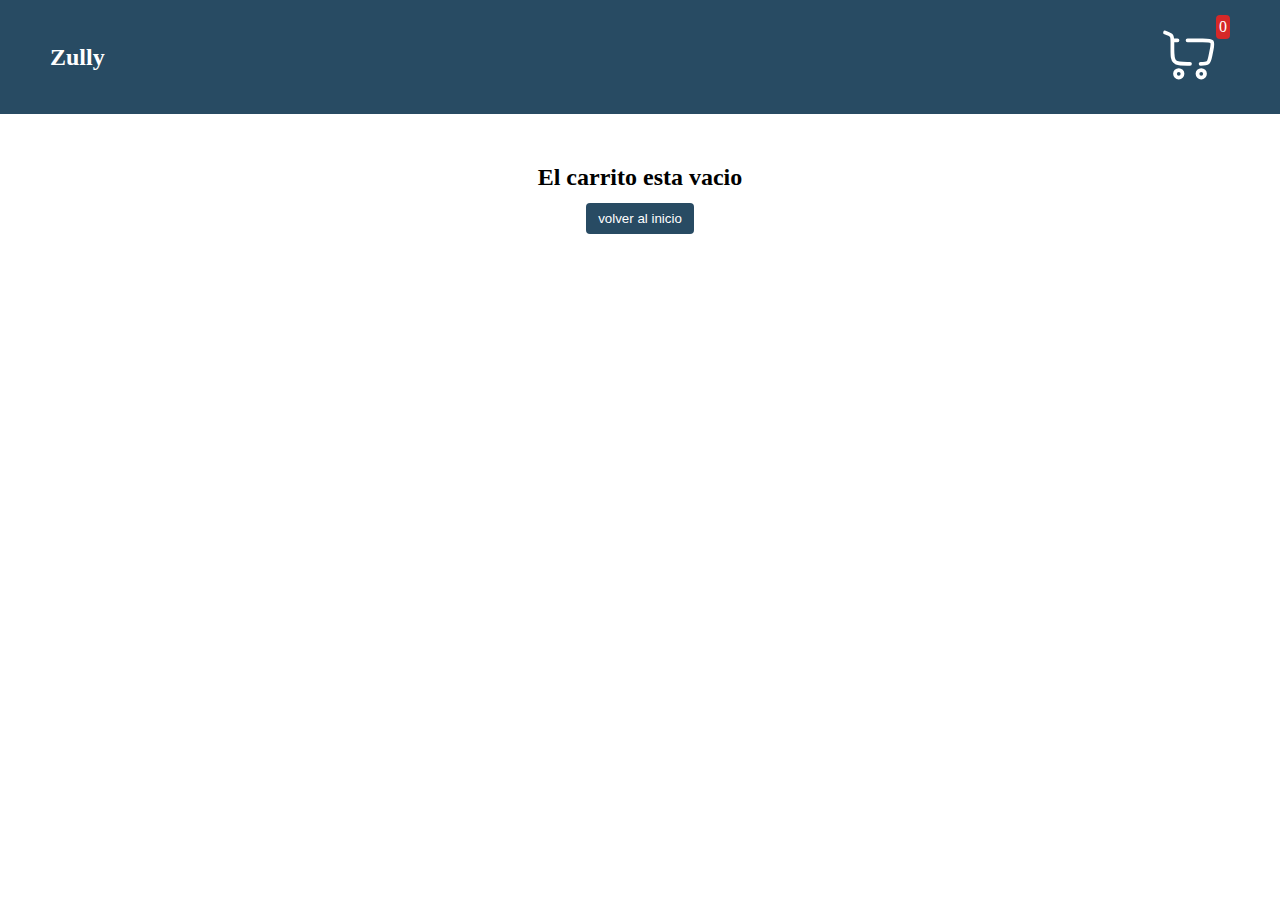
<file: pages/carrito.html>
<!DOCTYPE html>
<html lang="es">

<head>
    <meta charset="UTF-8">
    <meta name="viewport" content="width=device-width, initial-scale=1.0">
    <title>Zully / clothing</title>
    <link rel="stylesheet" href="../style/style.css">
</head>

<body>
    <nav class="navbar">
        <a href="index.html" class="no-decoration">
            <h2>Zully</h2>
        </a>
        <a href="carrito.html" class="no-decoration">
            <div class="carrito">
                <svg width="60px" height="60px" viewBox="0 0 24 24" fill="none" xmlns="http://www.w3.org/2000/svg"
                    stroke="#fff">
                    <g id="SVGRepo_bgCarrier" stroke-width="0"></g>
                    <g id="SVGRepo_tracerCarrier" stroke-linecap="round" stroke-linejoin="round"></g>
                    <g id="SVGRepo_iconCarrier">
                        <path
                            d="M7.5 18C8.32843 18 9 18.6716 9 19.5C9 20.3284 8.32843 21 7.5 21C6.67157 21 6 20.3284 6 19.5C6 18.6716 6.67157 18 7.5 18Z"
                            stroke="#fff" stroke-width="1.5"></path>
                        <path
                            d="M16.5 18.0001C17.3284 18.0001 18 18.6716 18 19.5001C18 20.3285 17.3284 21.0001 16.5 21.0001C15.6716 21.0001 15 20.3285 15 19.5001C15 18.6716 15.6716 18.0001 16.5 18.0001Z"
                            stroke="#fff" stroke-width="1.5"></path>
                        <path
                            d="M2 3L2.26121 3.09184C3.5628 3.54945 4.2136 3.77826 4.58584 4.32298C4.95808 4.86771 4.95808 5.59126 4.95808 7.03836V9.76C4.95808 12.7016 5.02132 13.6723 5.88772 14.5862C6.75412 15.5 8.14857 15.5 10.9375 15.5H12M16.2404 15.5C17.8014 15.5 18.5819 15.5 19.1336 15.0504C19.6853 14.6008 19.8429 13.8364 20.158 12.3075L20.6578 9.88275C21.0049 8.14369 21.1784 7.27417 20.7345 6.69708C20.2906 6.12 18.7738 6.12 17.0888 6.12H11.0235M4.95808 6.12H7"
                            stroke="#fff" stroke-width="1.5" stroke-linecap="round"></path>
                    </g>
                </svg>
                <div id="cantidad-carrito" class="cantidad-carrito">0</div>
            </div>
        </a>
    </nav>

    <div class="centrar" id="label"> </div>

    <div class="carrito-compras" id="carrito-compras"></div>

</body>
<script src="../logic/data.js"></script>
<script src="../logic/carrito.js"></script>

</html>
</file>
<file: style/style.css>
* {
    box-sizing: border-box;
    margin: 0;
    padding: 0;
}

.navbar {
    display: flex;
    justify-content: space-between;
    flex-direction: row;
    background-color: #284b63;
    color: #fff;
    padding: 15px 50px;
    margin-bottom: 50px;
    align-items: center;
}

.carrito {
    position: relative;
    padding: 10px;
}

.cantidad-carrito {
    background-color: #d62828;
    position: absolute;
    top: 0;
    right: 0;
    font-size: 16px;
    border-radius: 4px;
    padding: 3px;
}

.tienda {
    display: grid;
    grid-template-columns: repeat(4, 223px);
    gap: 30px;
    justify-content: center;
}

@media (max-width: 1000px) {
    .tienda {
        grid-template-columns: repeat(2, 223px);
    }
}

@media (max-width: 480px) {
    .tienda {
        grid-template-columns: repeat(1, 223px);
    }
}


.item {
    border: solid 2px black;
    border-radius: 4px;
}

.detalles {
    display: flex;
    flex-direction: column;
    padding: 10px;
    gap: 10px;
}

.cantidad-precio {
    display: flex;
    justify-content: space-around;
    align-items: center;
}

.botones {
    gap: 8px;
    font-size: 25px;
    display: flex;
    flex-direction: column-reverse;
    margin: 8px;
}

svg {
    cursor: pointer;
}

.no-decoration {
    text-decoration: none;
    color: white;
}

.centrar {
    text-align: center;
    margin-bottom: 20px;
}

.boton-inicio {
    background-color: #284b63;
    color: white;
    padding: 8px 12px;
    border-radius: 4px;
    margin-top: 12px;
    border: none;
}
</file>
